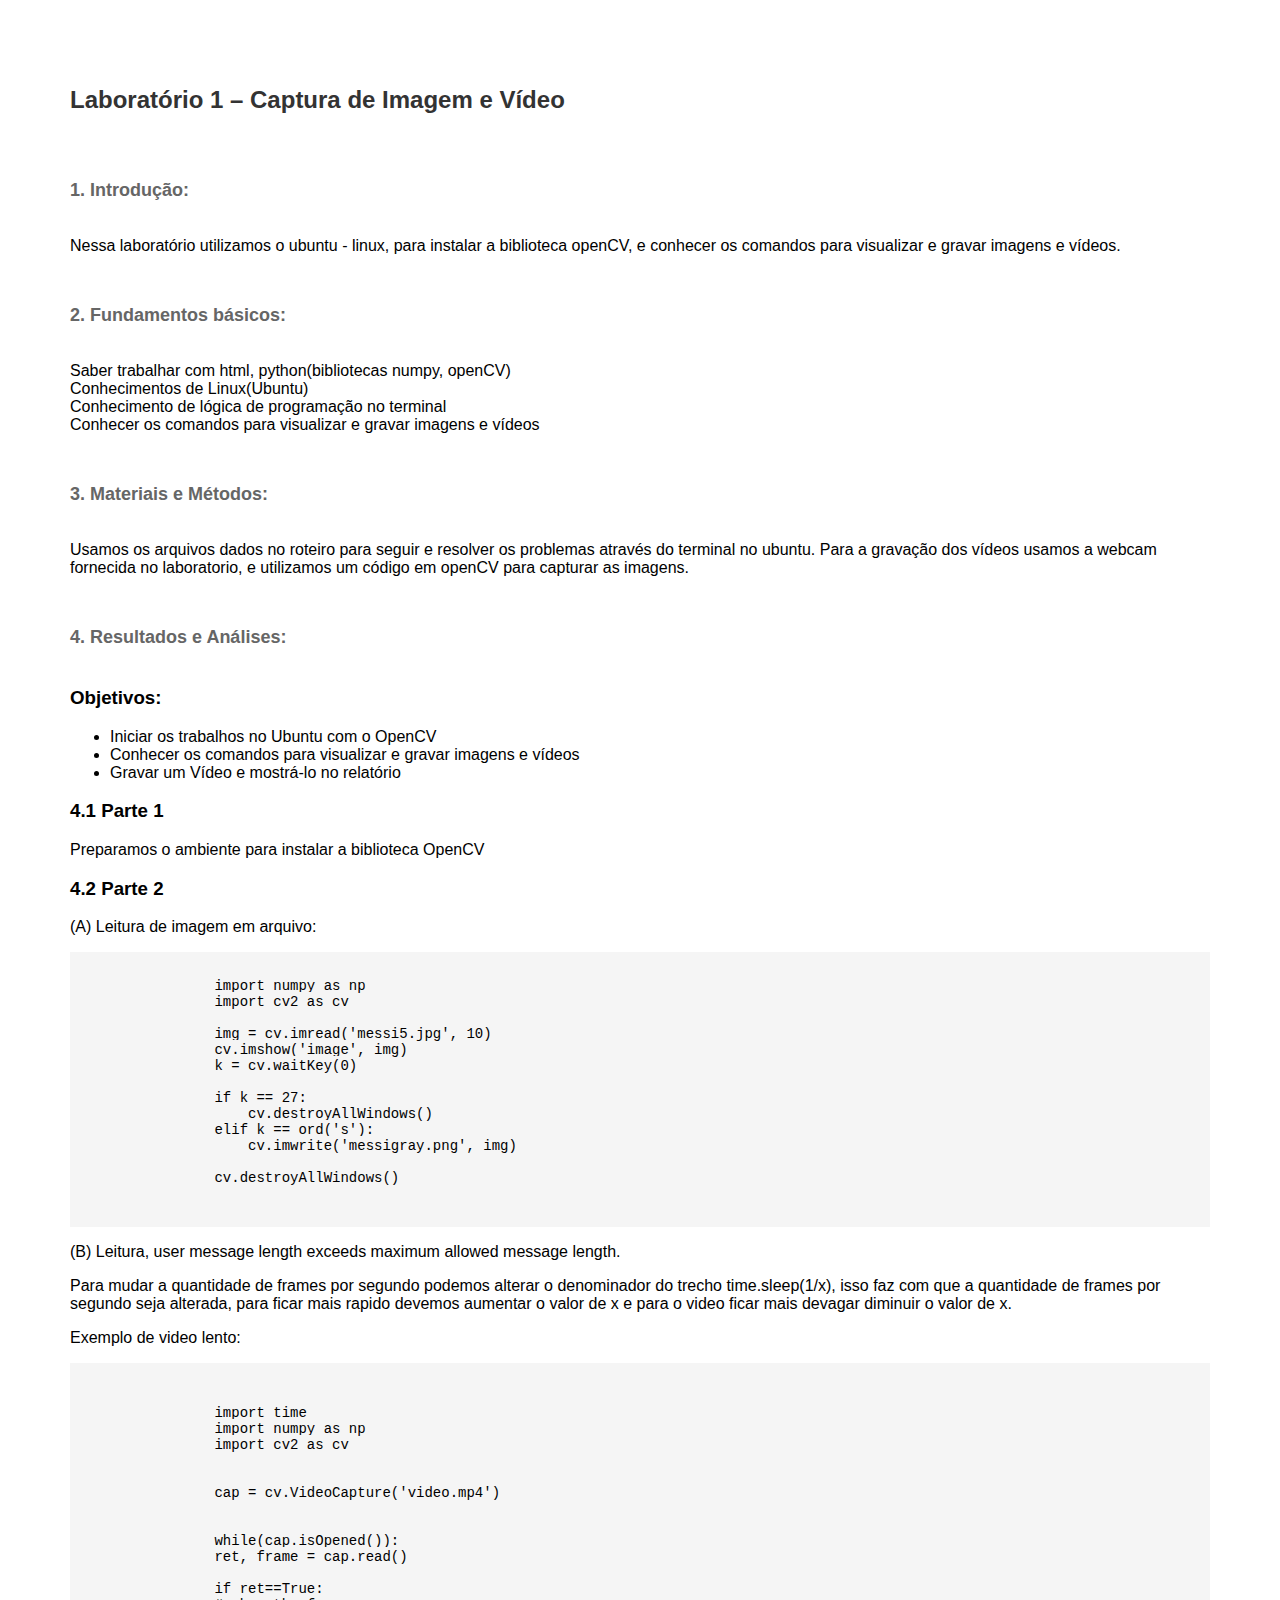
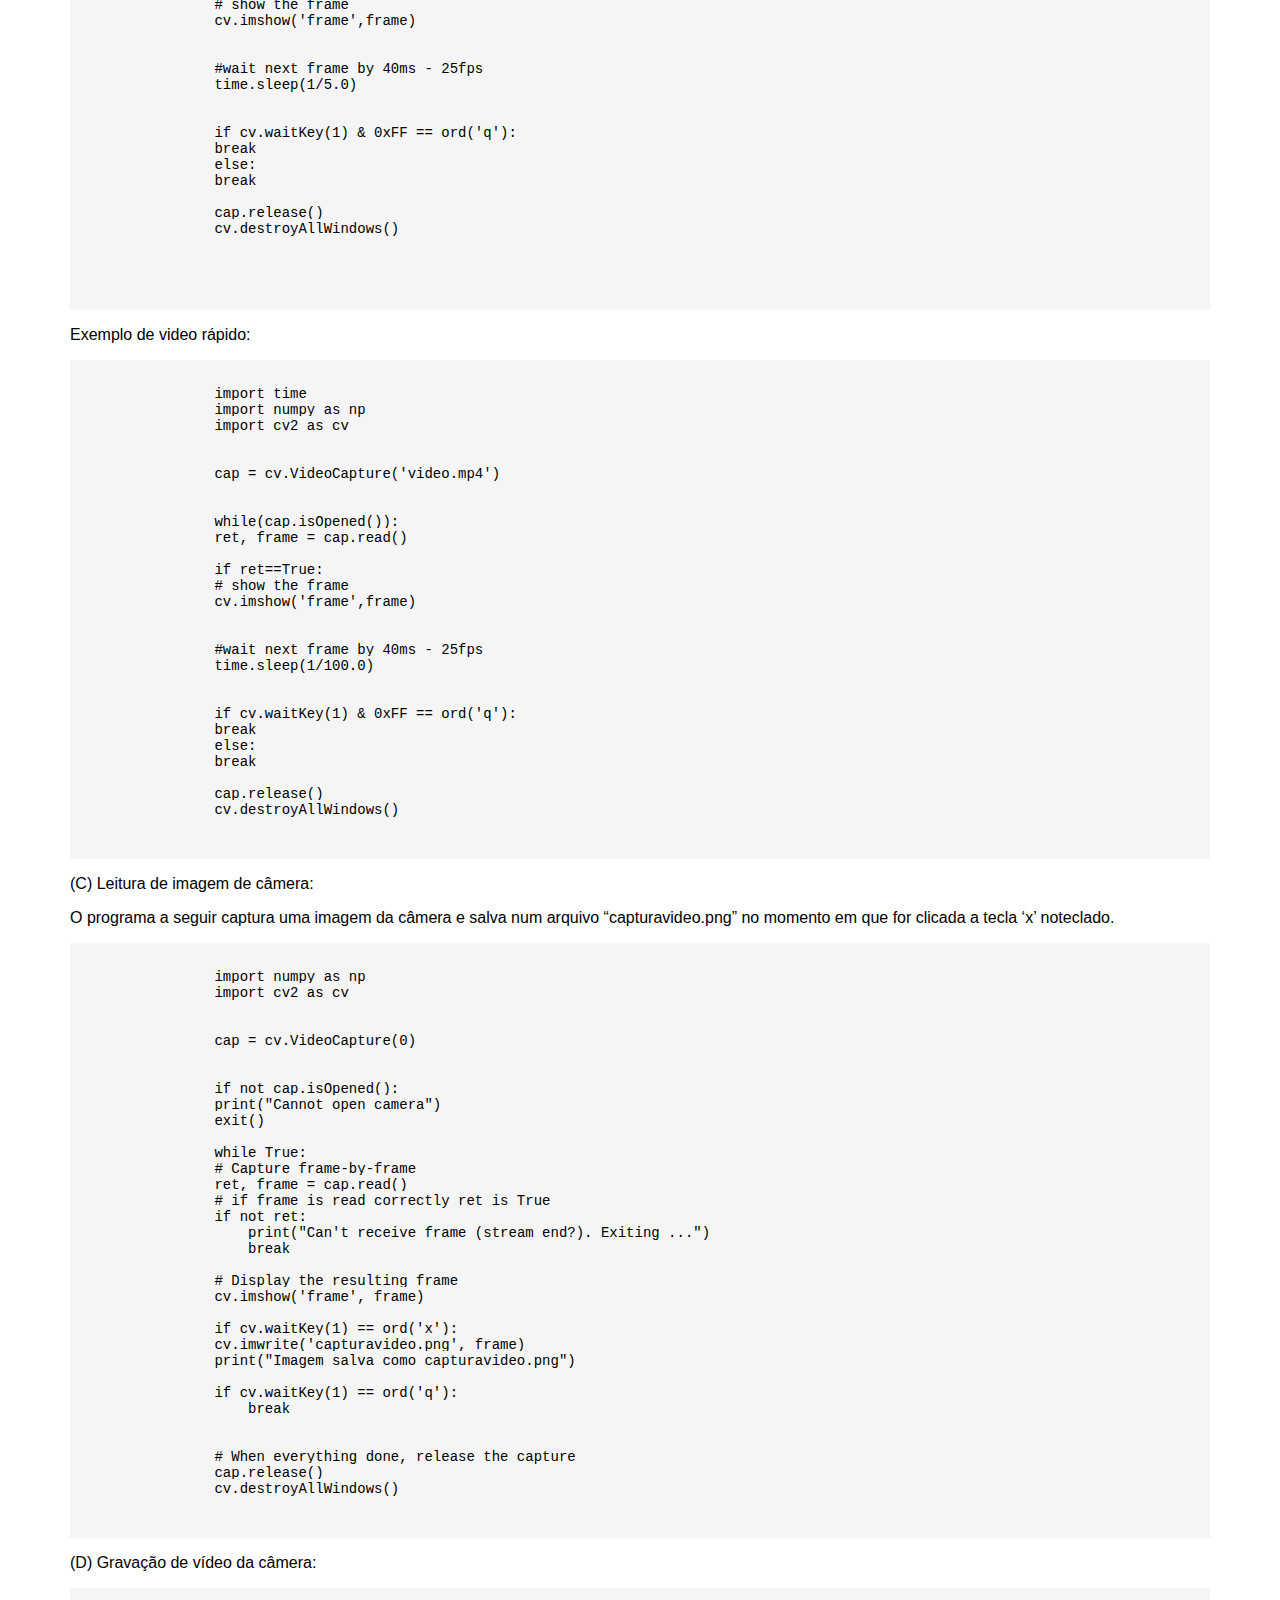
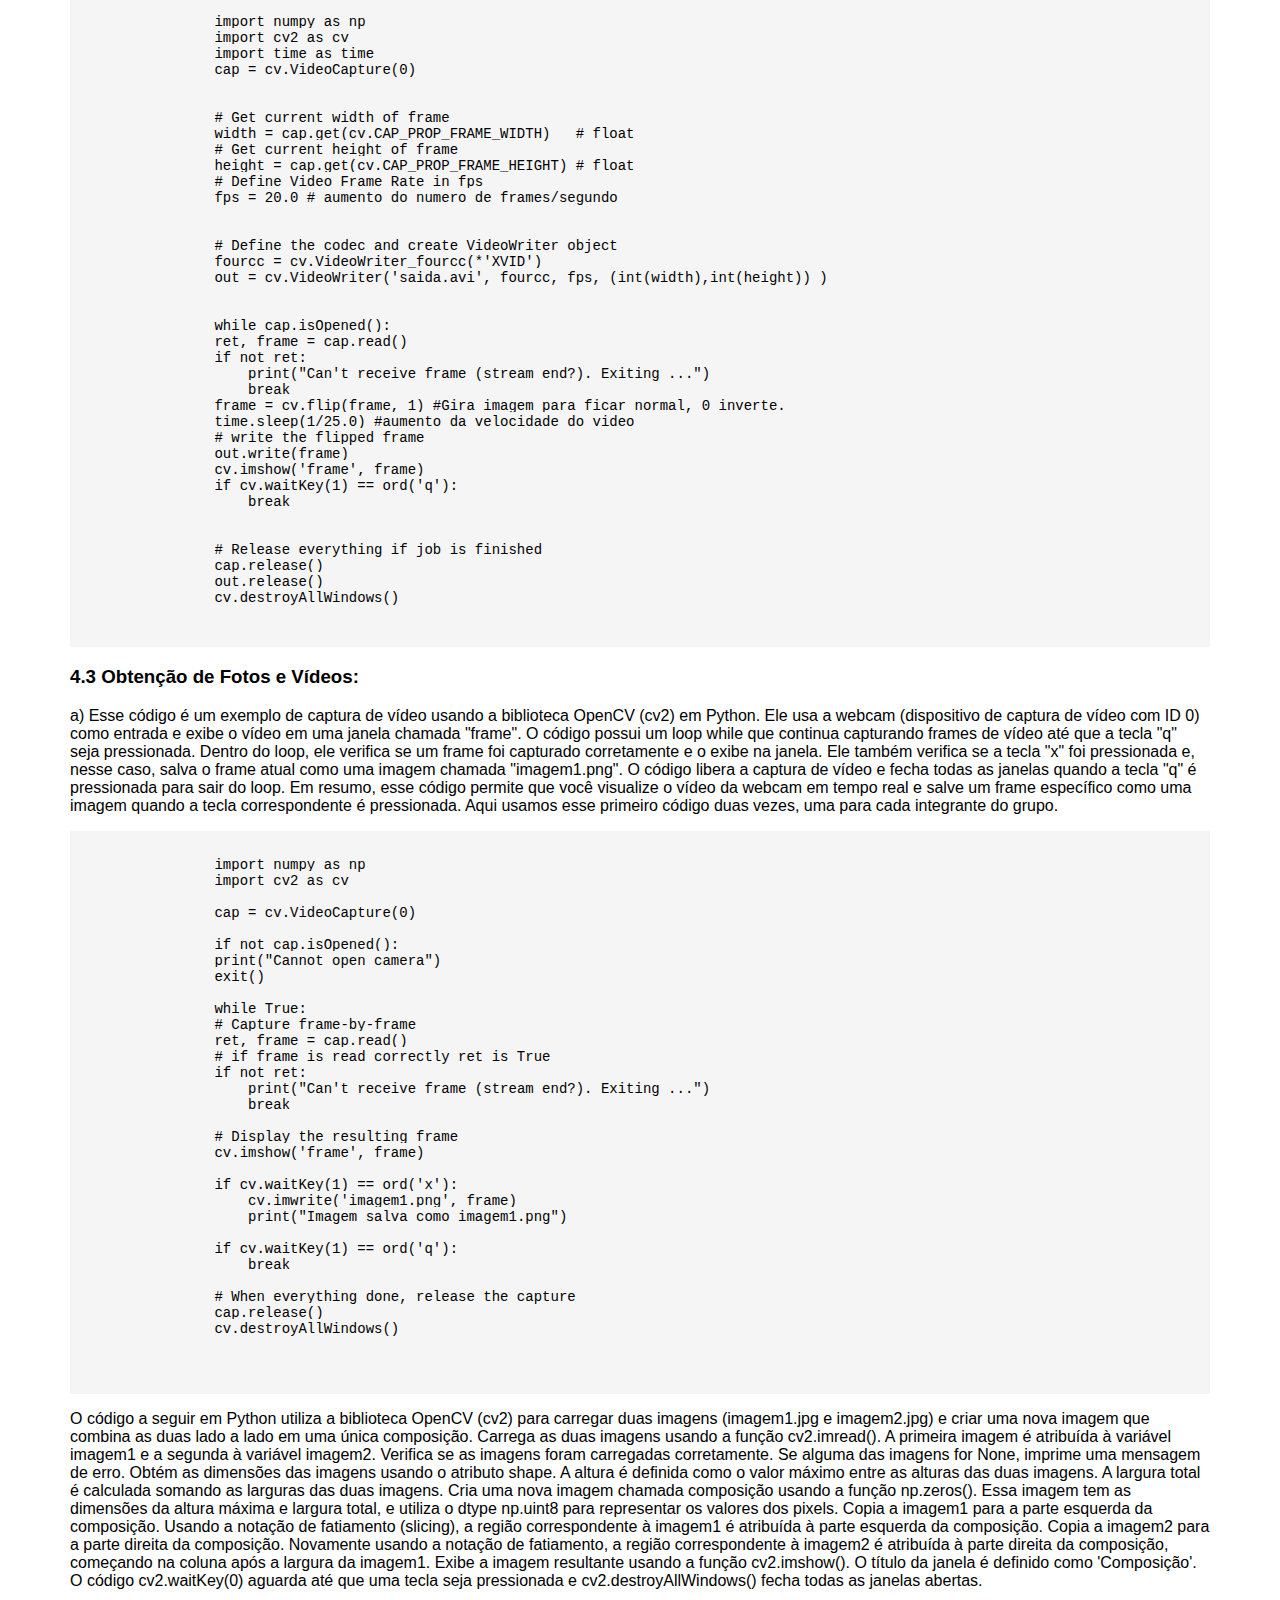
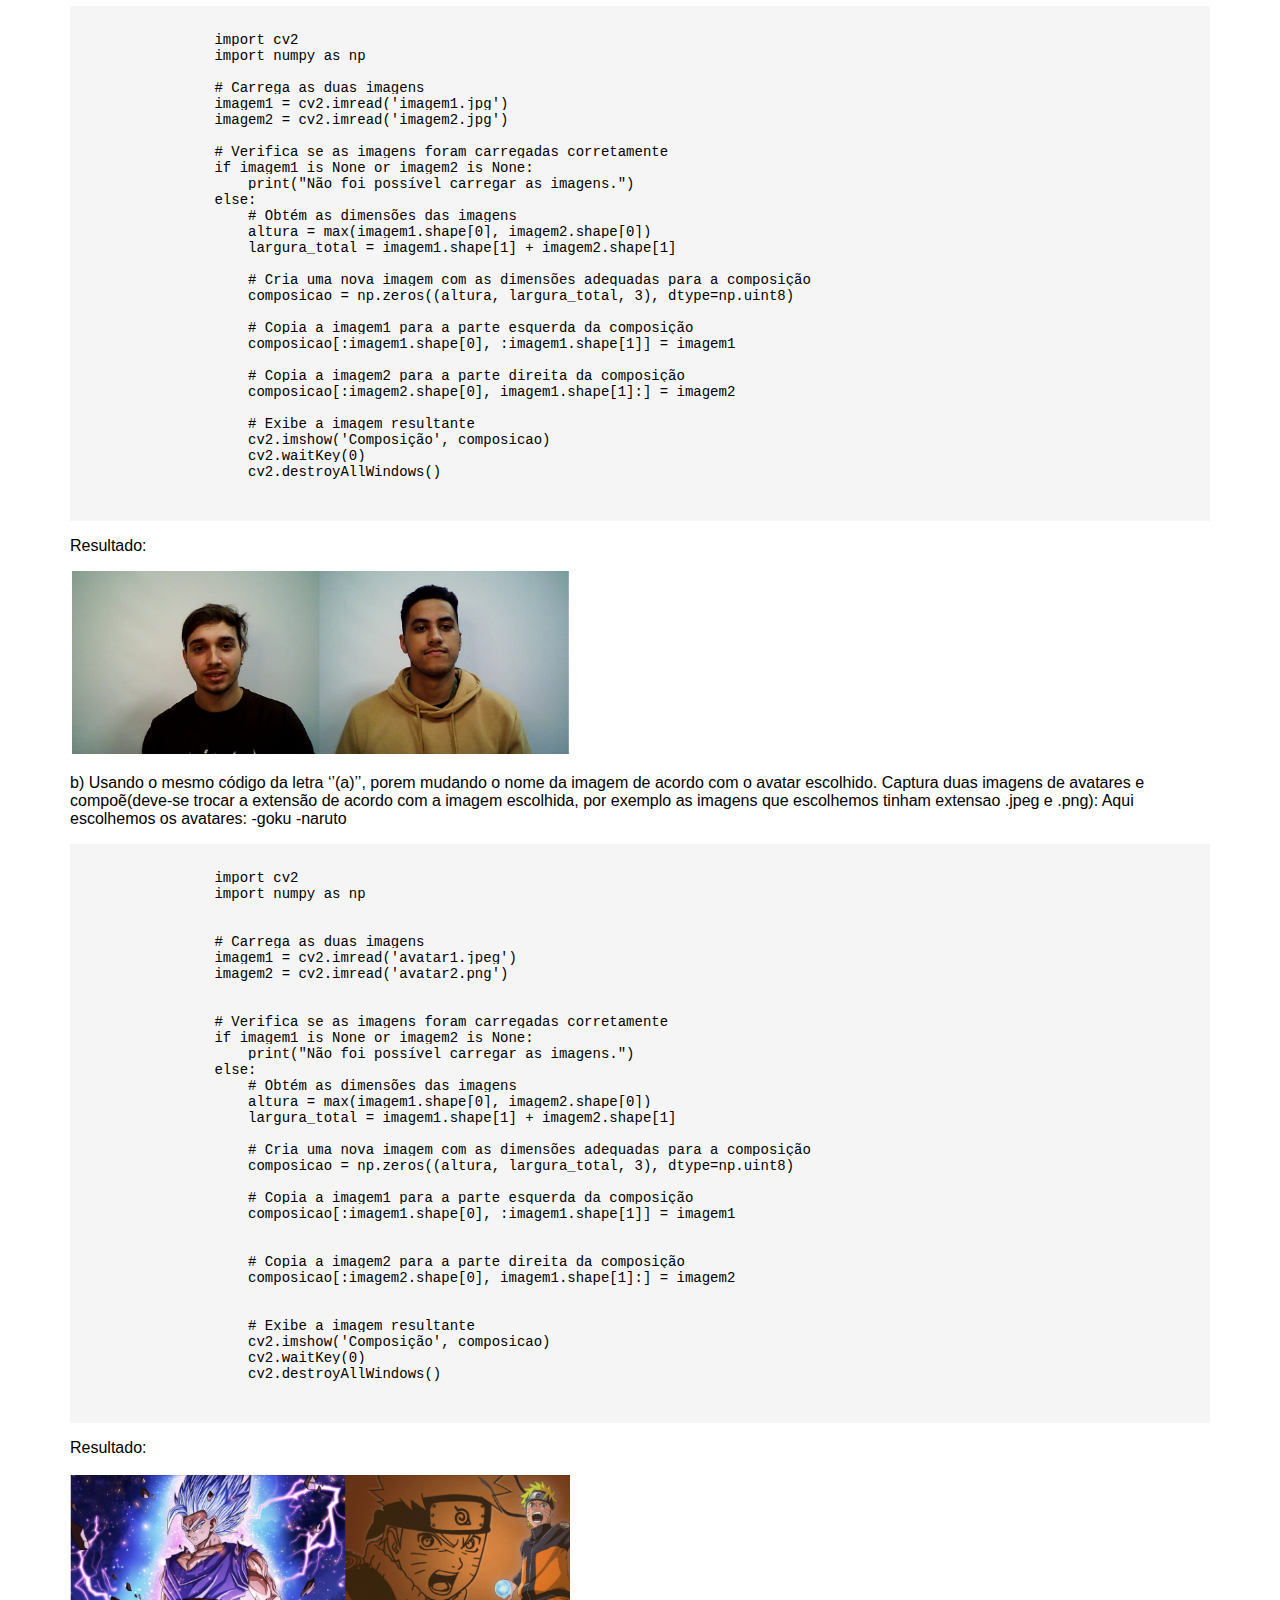
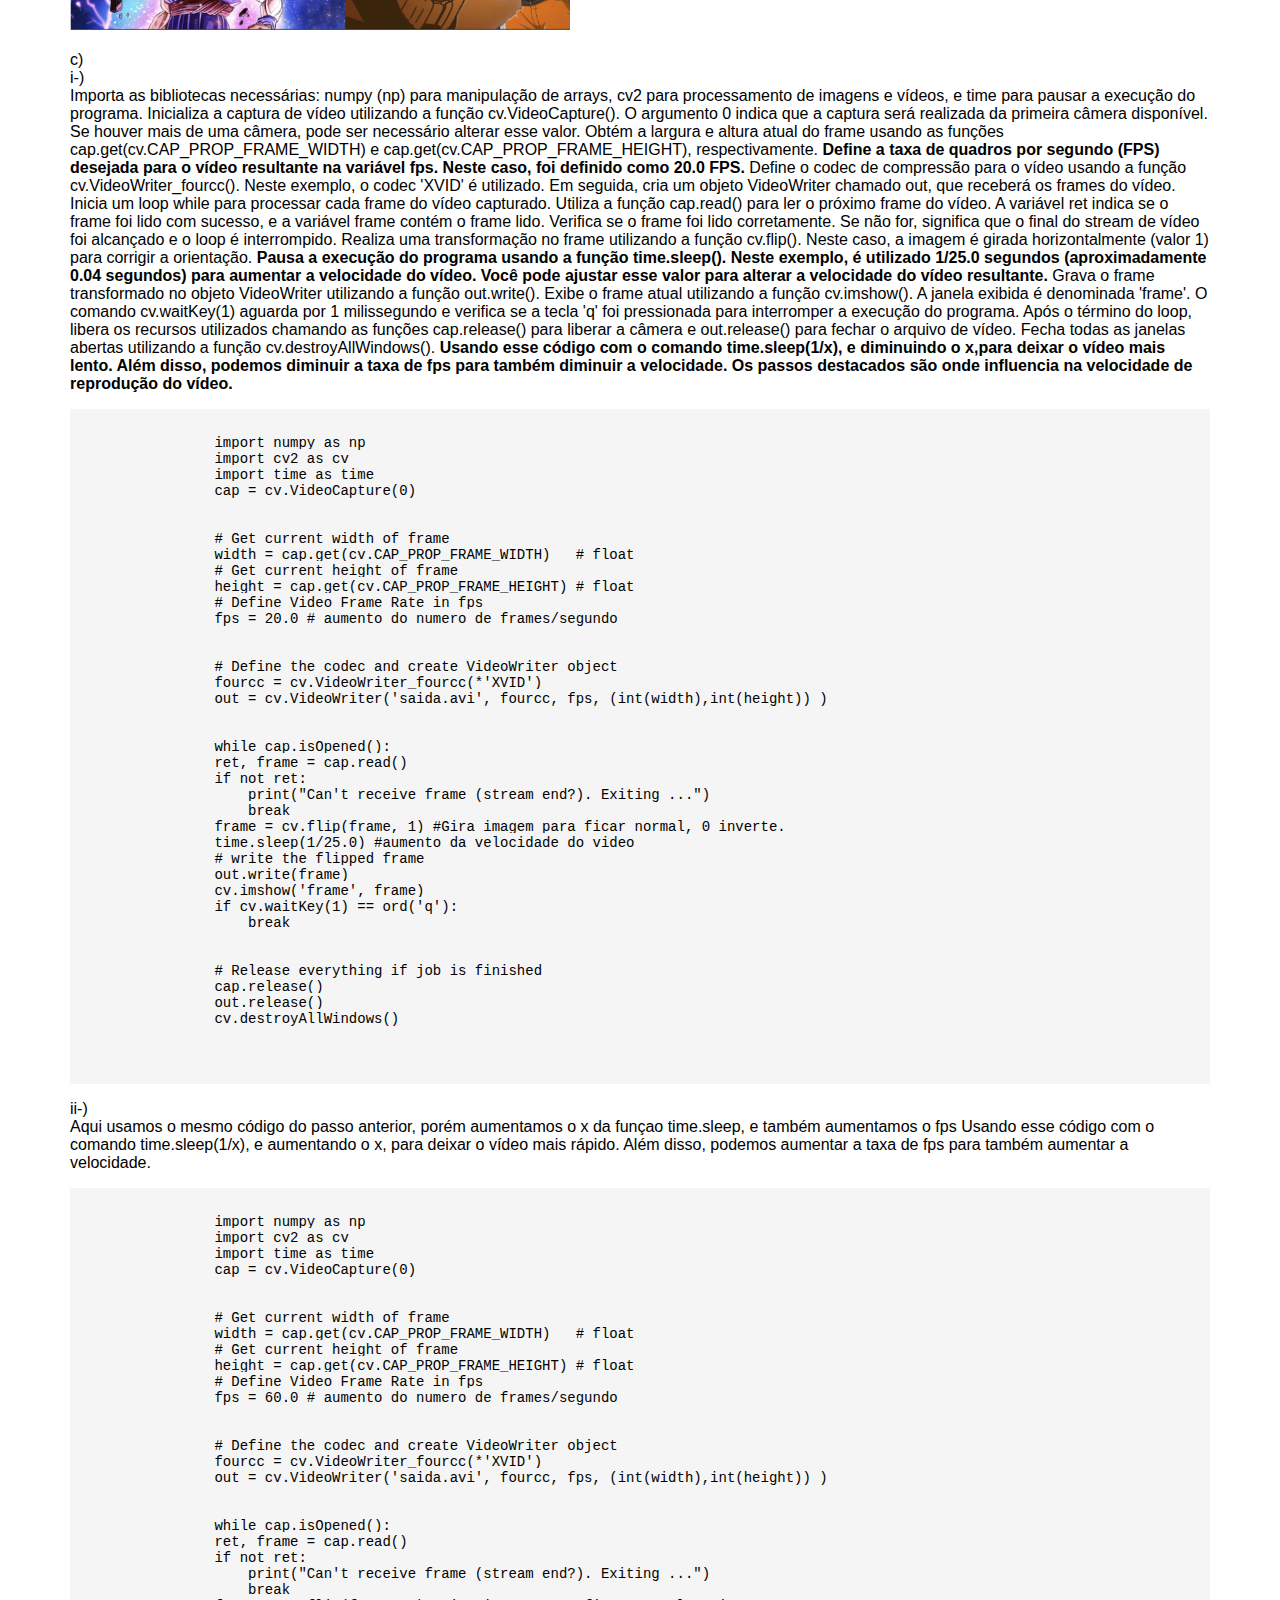
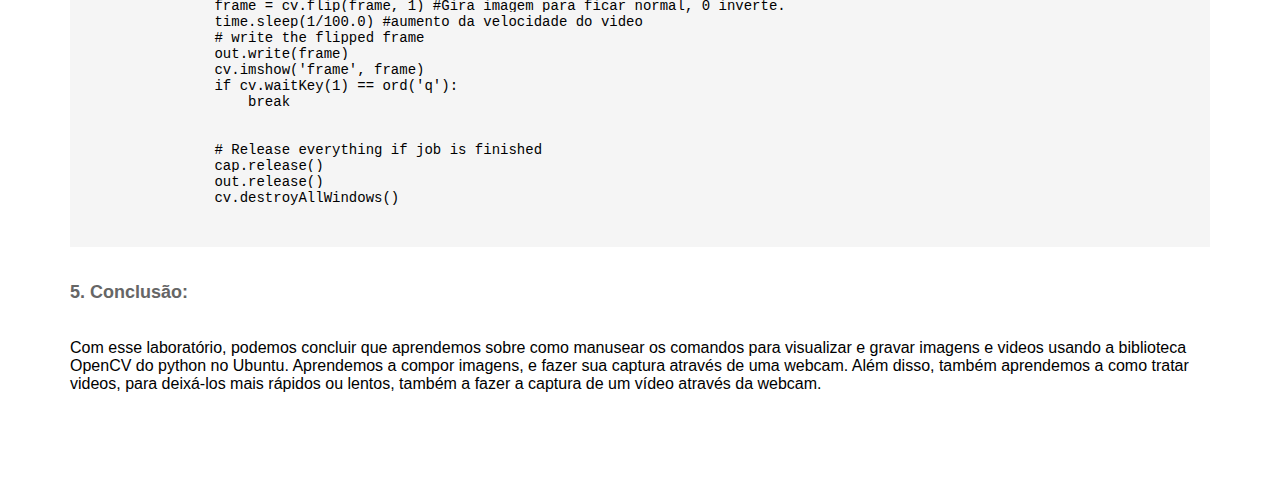
<file: Pages/Relatorios/Lab01/index.html>
<!DOCTYPE html>
<html>
<head>
  <style>
    body {
      font-family: Arial, sans-serif;
      margin: 20px;
      padding: 50px;
      color: black;
    }

    h1 {
      color: #333;
      font-size: 24px;
      font-weight: bolder;
      padding-bottom: 30px;
    }

    h2 {
      color: #666;
      font-size: 18px;
      font-weight: bold;
      padding: 20px 0px 20px 0px;
    }

    p {
      color: black;
      font-size: 16px;
    }

    code {
      font-family: Consolas, monospace;
      font-size: 14px;
      background-color: #f5f5f5;
      padding: 2px 4px;
    }

    pre {
      background-color: #f5f5f5;
      padding: 10px;
      overflow: auto;
      white-space: pre-wrap;
    }

    .section {
      margin-bottom: 30px;
    }
  </style>
</head>
<body>
  <h1>Laboratório 1 – Captura de Imagem e Vídeo</h1>

  <div class="section">
    <h2>1. Introdução:</h2>
    <p>Nessa laboratório utilizamos o ubuntu - linux, para instalar a biblioteca openCV, e conhecer os comandos para visualizar e gravar imagens e vídeos.</p>
  </div>

  <div class="section">
    <h2>2. Fundamentos básicos:</h2>
    <p>Saber trabalhar com html, python(bibliotecas numpy, openCV)<br>
    Conhecimentos de Linux(Ubuntu)<br>
    Conhecimento de lógica de programação no terminal<br>
    Conhecer os comandos para visualizar e gravar imagens e vídeos</p>
  </div>

  <div class="section">
    <h2>3. Materiais e Métodos:</h2>
    <p>Usamos os arquivos dados no roteiro para seguir e resolver os problemas através do terminal no ubuntu. Para a gravação dos vídeos usamos a webcam fornecida no laboratorio, e utilizamos um código em openCV para capturar as imagens.</p>
  </div>

  <div class="section">
    <h2>4. Resultados e Análises:</h2>

    <div class="subsection">
      <h3>Objetivos:</h3>
      <ul>
        <li>Iniciar os trabalhos no Ubuntu com o OpenCV</li>
        <li>Conhecer os comandos para visualizar e gravar imagens e vídeos</li>
        <li>Gravar um Vídeo e mostrá-lo no relatório</li>
      </ul>
    </div>

    <div class="subsection">
      <h3>4.1 Parte 1</h3>
      <p>Preparamos o ambiente para instalar a biblioteca OpenCV</p>
    </div>

    <div class="subsection">
        <h3>4.2 Parte 2</h3>
        <p>(A) Leitura de imagem em arquivo:</p>
        <pre>
            <code>
                import numpy as np
                import cv2 as cv

                img = cv.imread('messi5.jpg', 10)
                cv.imshow('image', img)
                k = cv.waitKey(0)

                if k == 27:
                    cv.destroyAllWindows()
                elif k == ord('s'):
                    cv.imwrite('messigray.png', img)
                
                cv.destroyAllWindows()
            </code>
        </pre>

        <p>(B) Leitura, user message length exceeds maximum allowed message length.</p>
        <p>Para mudar a quantidade de frames por segundo podemos alterar o denominador do trecho time.sleep(1/x), isso faz com que a quantidade de frames por segundo seja alterada, para ficar mais rapido devemos aumentar o valor de x e para o video ficar mais devagar diminuir o valor de x.</p>
        <p>Exemplo de video lento:</p>
        <pre>
            <code>
               
                import time
                import numpy as np
                import cv2 as cv


                cap = cv.VideoCapture('video.mp4')


                while(cap.isOpened()):
                ret, frame = cap.read()
                
                if ret==True:
                # show the frame
                cv.imshow('frame',frame)


                #wait next frame by 40ms - 25fps
                time.sleep(1/5.0)


                if cv.waitKey(1) & 0xFF == ord('q'):
                break
                else:
                break
                
                cap.release()
                cv.destroyAllWindows()


            </code>
        </pre>

        <p>Exemplo de video rápido:</p>

        <pre>
            <code>
                import time
                import numpy as np
                import cv2 as cv


                cap = cv.VideoCapture('video.mp4')


                while(cap.isOpened()):
                ret, frame = cap.read()
                
                if ret==True:
                # show the frame
                cv.imshow('frame',frame)


                #wait next frame by 40ms - 25fps
                time.sleep(1/100.0)


                if cv.waitKey(1) & 0xFF == ord('q'):
                break
                else:
                break
                
                cap.release()
                cv.destroyAllWindows()
            </code>
        </pre>

        <p>(C) Leitura de imagem de câmera:</p>
        <p>O programa a seguir captura uma imagem da câmera e salva num arquivo “capturavideo.png” no momento em que for clicada a tecla ‘x’ noteclado.</p>

        <pre>
            <code>
                import numpy as np
                import cv2 as cv


                cap = cv.VideoCapture(0)


                if not cap.isOpened():
                print("Cannot open camera")
                exit()
                
                while True:
                # Capture frame-by-frame
                ret, frame = cap.read()
                # if frame is read correctly ret is True
                if not ret:
                    print("Can't receive frame (stream end?). Exiting ...")
                    break
                
                # Display the resulting frame
                cv.imshow('frame', frame)
                
                if cv.waitKey(1) == ord('x'):
                cv.imwrite('capturavideo.png', frame)
                print("Imagem salva como capturavideo.png")
                
                if cv.waitKey(1) == ord('q'):
                    break


                # When everything done, release the capture
                cap.release()
                cv.destroyAllWindows()
            </code>
        </pre>

        <p>(D) Gravação de vídeo da câmera:</p>

        <pre>
            <code>
                import numpy as np
                import cv2 as cv
                import time as time
                cap = cv.VideoCapture(0)


                # Get current width of frame
                width = cap.get(cv.CAP_PROP_FRAME_WIDTH)   # float
                # Get current height of frame
                height = cap.get(cv.CAP_PROP_FRAME_HEIGHT) # float
                # Define Video Frame Rate in fps
                fps = 20.0 # aumento do numero de frames/segundo


                # Define the codec and create VideoWriter object
                fourcc = cv.VideoWriter_fourcc(*'XVID')
                out = cv.VideoWriter('saida.avi', fourcc, fps, (int(width),int(height)) )


                while cap.isOpened():
                ret, frame = cap.read()
                if not ret:
                    print("Can't receive frame (stream end?). Exiting ...")
                    break
                frame = cv.flip(frame, 1) #Gira imagem para ficar normal, 0 inverte.
                time.sleep(1/25.0) #aumento da velocidade do video
                # write the flipped frame
                out.write(frame)
                cv.imshow('frame', frame)
                if cv.waitKey(1) == ord('q'):
                    break


                # Release everything if job is finished
                cap.release()
                out.release()
                cv.destroyAllWindows()
            </code>
        </pre>
    </div>

    
    <div class="subsection">
        <h3>4.3 Obtenção de Fotos e Vídeos:</h3>
        <p> a) 

            Esse código é um exemplo de captura de vídeo usando a biblioteca OpenCV (cv2) em Python. Ele usa a webcam (dispositivo de captura de vídeo com ID 0) como entrada e exibe o vídeo em uma janela chamada "frame".
            O código possui um loop while que continua capturando frames de vídeo até que a tecla "q" seja pressionada. Dentro do loop, ele verifica se um frame foi capturado corretamente e o exibe na janela. Ele também verifica se a tecla "x" foi pressionada e, nesse caso, salva o frame atual como uma imagem chamada "imagem1.png".
            O código libera a captura de vídeo e fecha todas as janelas quando a tecla "q" é pressionada para sair do loop.
            Em resumo, esse código permite que você visualize o vídeo da webcam em tempo real e salve um frame específico como uma imagem quando a tecla correspondente é pressionada.
            Aqui usamos esse primeiro código duas vezes, uma para cada integrante do grupo.
        </p>
        <pre>
            <code>
                import numpy as np
                import cv2 as cv

                cap = cv.VideoCapture(0)

                if not cap.isOpened():
                print("Cannot open camera")
                exit()
                
                while True:
                # Capture frame-by-frame
                ret, frame = cap.read()
                # if frame is read correctly ret is True
                if not ret:
                    print("Can't receive frame (stream end?). Exiting ...")
                    break
                
                # Display the resulting frame
                cv.imshow('frame', frame)
                
                if cv.waitKey(1) == ord('x'):
                    cv.imwrite('imagem1.png', frame)
                    print("Imagem salva como imagem1.png")
                
                if cv.waitKey(1) == ord('q'):
                    break

                # When everything done, release the capture
                cap.release()
                cv.destroyAllWindows()

            </code>
        </pre>

        <p>
            O código a seguir em Python utiliza a biblioteca OpenCV (cv2) para carregar duas imagens (imagem1.jpg e imagem2.jpg) e criar uma nova imagem que combina as duas lado a lado em uma única composição.

            Carrega as duas imagens usando a função cv2.imread(). A primeira imagem é atribuída à variável imagem1 e a segunda à variável imagem2.
            Verifica se as imagens foram carregadas corretamente. Se alguma das imagens for None, imprime uma mensagem de erro.
            Obtém as dimensões das imagens usando o atributo shape. A altura é definida como o valor máximo entre as alturas das duas imagens. A largura total é calculada somando as larguras das duas imagens.
            Cria uma nova imagem chamada composição usando a função np.zeros(). Essa imagem tem as dimensões da altura máxima e largura total, e utiliza o dtype np.uint8 para representar os valores dos pixels.
            Copia a imagem1 para a parte esquerda da composição. Usando a notação de fatiamento (slicing), a região correspondente à imagem1 é atribuída à parte esquerda da composição.
            Copia a imagem2 para a parte direita da composição. Novamente usando a notação de fatiamento, a região correspondente à imagem2 é atribuída à parte direita da composição, começando na coluna após a largura da imagem1.
            Exibe a imagem resultante usando a função cv2.imshow(). O título da janela é definido como 'Composição'. O código cv2.waitKey(0) aguarda até que uma tecla seja pressionada e cv2.destroyAllWindows() fecha todas as janelas abertas.

        </p>

        <pre>
            <code>
                import cv2
                import numpy as np

                # Carrega as duas imagens
                imagem1 = cv2.imread('imagem1.jpg')
                imagem2 = cv2.imread('imagem2.jpg')

                # Verifica se as imagens foram carregadas corretamente
                if imagem1 is None or imagem2 is None:
                    print("Não foi possível carregar as imagens.")
                else:
                    # Obtém as dimensões das imagens
                    altura = max(imagem1.shape[0], imagem2.shape[0])
                    largura_total = imagem1.shape[1] + imagem2.shape[1]

                    # Cria uma nova imagem com as dimensões adequadas para a composição
                    composicao = np.zeros((altura, largura_total, 3), dtype=np.uint8)

                    # Copia a imagem1 para a parte esquerda da composição
                    composicao[:imagem1.shape[0], :imagem1.shape[1]] = imagem1

                    # Copia a imagem2 para a parte direita da composição
                    composicao[:imagem2.shape[0], imagem1.shape[1]:] = imagem2

                    # Exibe a imagem resultante
                    cv2.imshow('Composição', composicao)
                    cv2.waitKey(0)
                    cv2.destroyAllWindows()
            </code>
        </pre>

        <p>Resultado:</p>
        <img src="../../../Assets/Imgs/joined_membros.PNG" width="500px" height="auto"/>

        <p>
            b)

            Usando o mesmo código da letra ‘’(a)’’, porem mudando o nome da imagem de acordo com o avatar escolhido.

            Captura duas imagens de avatares e compoẽ(deve-se trocar a extensão de acordo com a imagem escolhida, por exemplo as imagens que escolhemos tinham extensao .jpeg e .png):

            Aqui escolhemos os avatares:
            -goku
            -naruto
        </p>

        <pre>
            <code>
                import cv2
                import numpy as np


                # Carrega as duas imagens
                imagem1 = cv2.imread('avatar1.jpeg')
                imagem2 = cv2.imread('avatar2.png')


                # Verifica se as imagens foram carregadas corretamente
                if imagem1 is None or imagem2 is None:
                    print("Não foi possível carregar as imagens.")
                else:
                    # Obtém as dimensões das imagens
                    altura = max(imagem1.shape[0], imagem2.shape[0])
                    largura_total = imagem1.shape[1] + imagem2.shape[1]

                    # Cria uma nova imagem com as dimensões adequadas para a composição
                    composicao = np.zeros((altura, largura_total, 3), dtype=np.uint8)

                    # Copia a imagem1 para a parte esquerda da composição
                    composicao[:imagem1.shape[0], :imagem1.shape[1]] = imagem1


                    # Copia a imagem2 para a parte direita da composição
                    composicao[:imagem2.shape[0], imagem1.shape[1]:] = imagem2


                    # Exibe a imagem resultante
                    cv2.imshow('Composição', composicao)
                    cv2.waitKey(0)
                    cv2.destroyAllWindows()
            </code>
        </pre>

        <p>Resultado:</p>
        <img src="../../../Assets/Imgs/joined_avatares.PNG" width="500px" height="auto"/>

        <p>
            c)<br/>
                i-)<br/>

                Importa as bibliotecas necessárias: numpy (np) para manipulação de arrays, cv2 para processamento de imagens e vídeos, e time para pausar a execução do programa.
                Inicializa a captura de vídeo utilizando a função cv.VideoCapture(). O argumento 0 indica que a captura será realizada da primeira câmera disponível. Se houver mais de uma câmera, pode ser necessário alterar esse valor.

                Obtém a largura e altura atual do frame usando as funções cap.get(cv.CAP_PROP_FRAME_WIDTH) e cap.get(cv.CAP_PROP_FRAME_HEIGHT), respectivamente.

                <strong>
                    Define a taxa de quadros por segundo (FPS) desejada para o vídeo resultante na variável fps. Neste caso, foi definido como 20.0 FPS.
                </strong>

                Define o codec de compressão para o vídeo usando a função cv.VideoWriter_fourcc(). Neste exemplo, o codec 'XVID' é utilizado. Em seguida, cria um objeto VideoWriter chamado out, que receberá os frames do vídeo.

                Inicia um loop while para processar cada frame do vídeo capturado.
                Utiliza a função cap.read() para ler o próximo frame do vídeo. A variável ret indica se o frame foi lido com sucesso, e a variável frame contém o frame lido.

                Verifica se o frame foi lido corretamente. Se não for, significa que o final do stream de vídeo foi alcançado e o loop é interrompido.
                Realiza uma transformação no frame utilizando a função cv.flip(). Neste caso, a imagem é girada horizontalmente (valor 1) para corrigir a orientação.
                
                <strong>
                    Pausa a execução do programa usando a função time.sleep(). Neste exemplo, é utilizado 1/25.0 segundos (aproximadamente 0.04 segundos) para aumentar a velocidade do vídeo. Você pode ajustar esse valor para alterar a velocidade do vídeo resultante.
                </strong>

                Grava o frame transformado no objeto VideoWriter utilizando a função out.write().
                Exibe o frame atual utilizando a função cv.imshow(). A janela exibida é denominada 'frame'. O comando cv.waitKey(1) aguarda por 1 milissegundo e verifica se a tecla 'q' foi pressionada para interromper a execução do programa.

                Após o término do loop, libera os recursos utilizados chamando as funções cap.release() para liberar a câmera e out.release() para fechar o arquivo de vídeo.
                Fecha todas as janelas abertas utilizando a função cv.destroyAllWindows().

                <strong>
                    Usando esse código com o comando time.sleep(1/x), e  diminuindo o x,para deixar o vídeo mais lento. Além disso, podemos diminuir a taxa de fps para também diminuir a velocidade.

                    Os passos destacados são onde influencia na velocidade de reprodução do vídeo.
                </strong>
        </p>

        <pre>
            <code>
                import numpy as np
                import cv2 as cv
                import time as time
                cap = cv.VideoCapture(0)


                # Get current width of frame
                width = cap.get(cv.CAP_PROP_FRAME_WIDTH)   # float
                # Get current height of frame
                height = cap.get(cv.CAP_PROP_FRAME_HEIGHT) # float
                # Define Video Frame Rate in fps
                fps = 20.0 # aumento do numero de frames/segundo


                # Define the codec and create VideoWriter object
                fourcc = cv.VideoWriter_fourcc(*'XVID')
                out = cv.VideoWriter('saida.avi', fourcc, fps, (int(width),int(height)) )


                while cap.isOpened():
                ret, frame = cap.read()
                if not ret:
                    print("Can't receive frame (stream end?). Exiting ...")
                    break
                frame = cv.flip(frame, 1) #Gira imagem para ficar normal, 0 inverte.
                time.sleep(1/25.0) #aumento da velocidade do video
                # write the flipped frame
                out.write(frame)
                cv.imshow('frame', frame)
                if cv.waitKey(1) == ord('q'):
                    break


                # Release everything if job is finished
                cap.release()
                out.release()
                cv.destroyAllWindows()

            </code>
        </pre>

        <p>
            ii-) <br>

            Aqui usamos o mesmo código do passo anterior, porém aumentamos o x da funçao time.sleep, e também aumentamos o fps

            Usando esse código com o comando time.sleep(1/x), e  aumentando o x, para deixar o vídeo mais rápido. Além disso, podemos aumentar a taxa de fps para também aumentar a velocidade.

        </p>

        <pre>
            <code>
                import numpy as np
                import cv2 as cv
                import time as time
                cap = cv.VideoCapture(0)


                # Get current width of frame
                width = cap.get(cv.CAP_PROP_FRAME_WIDTH)   # float
                # Get current height of frame
                height = cap.get(cv.CAP_PROP_FRAME_HEIGHT) # float
                # Define Video Frame Rate in fps
                fps = 60.0 # aumento do numero de frames/segundo


                # Define the codec and create VideoWriter object
                fourcc = cv.VideoWriter_fourcc(*'XVID')
                out = cv.VideoWriter('saida.avi', fourcc, fps, (int(width),int(height)) )


                while cap.isOpened():
                ret, frame = cap.read()
                if not ret:
                    print("Can't receive frame (stream end?). Exiting ...")
                    break
                frame = cv.flip(frame, 1) #Gira imagem para ficar normal, 0 inverte.
                time.sleep(1/100.0) #aumento da velocidade do video
                # write the flipped frame
                out.write(frame)
                cv.imshow('frame', frame)
                if cv.waitKey(1) == ord('q'):
                    break


                # Release everything if job is finished
                cap.release()
                out.release()
                cv.destroyAllWindows()
            </code>
        </pre>

    </div>

    <div class="section">
        <h2>5. Conclusão:</h2>

        <p>
            Com esse laboratório, podemos concluir que aprendemos sobre como manusear os comandos para visualizar e gravar imagens e videos  usando a biblioteca OpenCV do python no Ubuntu. Aprendemos a compor imagens, e fazer sua captura através de uma webcam.

            Além disso, também aprendemos a como tratar videos, para deixá-los mais rápidos ou lentos, também a fazer a captura de um vídeo através da webcam. 
        </p>
    </div>
</div>
</body>
</file>
